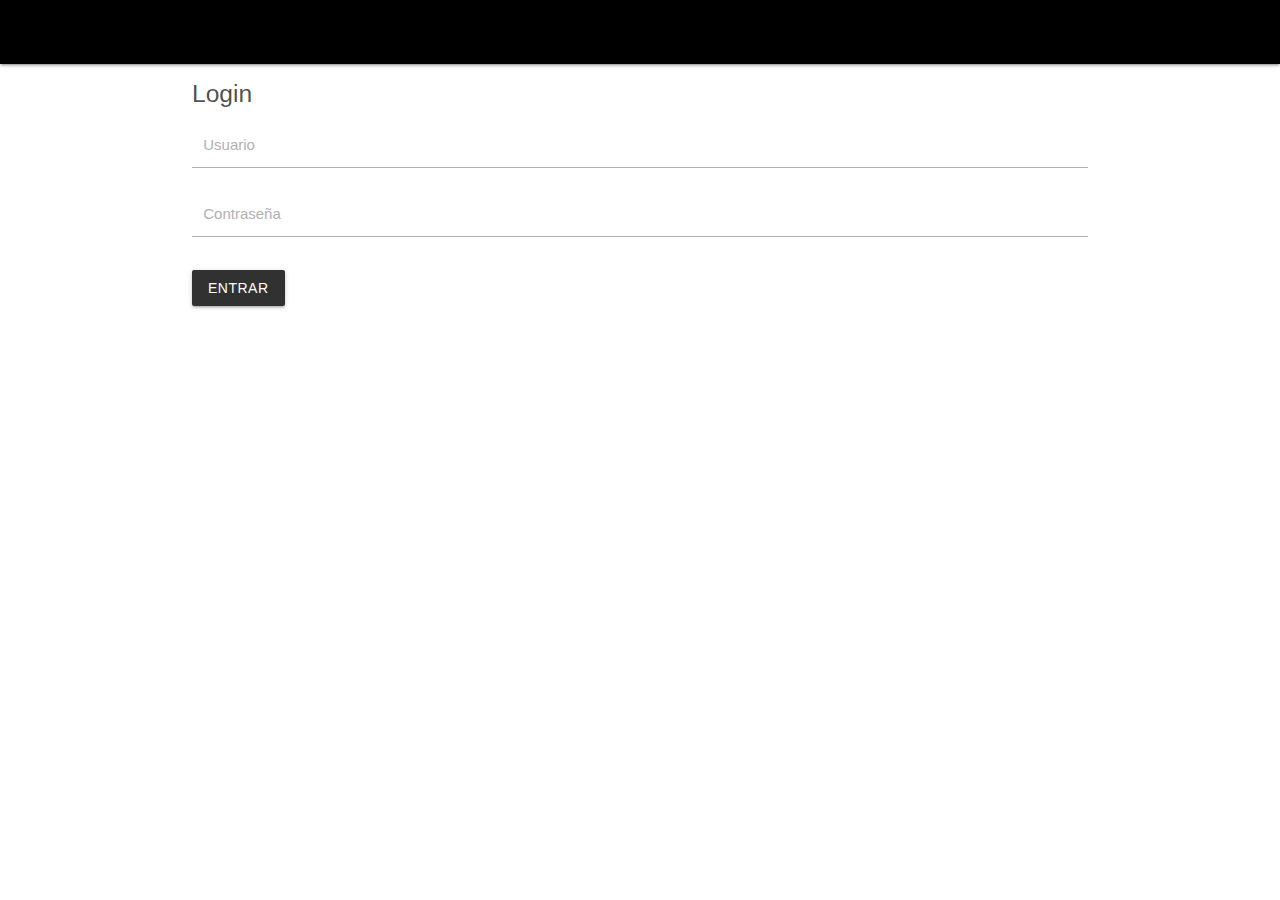
<file: Index.html>
<!DOCTYPE html>
<html lang="es">
<head>
	<meta charset="utf-8">
	<title>Login</title>
	<link rel="stylesheet" type="text/css" href="./css/materialize.min.css">
	<link rel="stylesheet" type="text/css" href="./css/atyle.css">
	<link rel="stylesheet" type="text/css" href="./css/sweetalert2.min.css">
</head>
<body class="write">
	<nav class="black"></nav>
	<div class="container" hidden="">
		<form action="" class="center-aling">
			<h5>Login</h5>
			<div class="input-field col s3">
				<label for="usuario">Usuario</label>
				<input id="usuario" name="usuario" type="text" name="" class="col s2">
			</div>
			<div class="input-field col s3">
				<label for="password">Contraseña</label>
				<input id="contraseña" name="password"type="password">
			</div>
			<div class="card-actions">
				<input id="entrar" type="button" class="btn black" value="Entrar">
			</div>
		</form>
	</div>
	<script src="./js/jquery.js"></script>
	<script src="./js/sweetalert2.min.js"></script>
	<script src="./js/Program.js"></script>
	<script src="./js/materialize.min.js"></script>
</body>
</html>
</file>
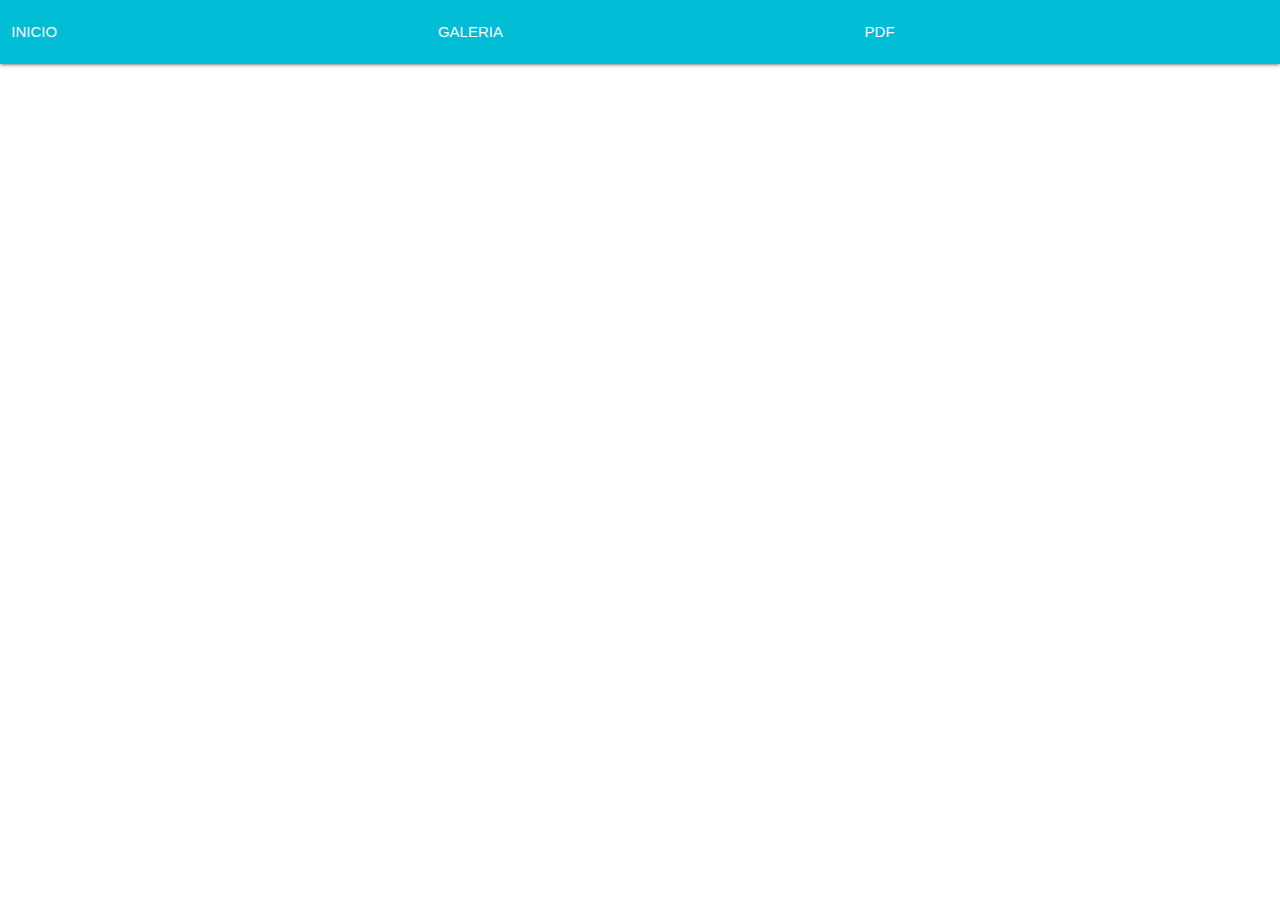
<file: pages/incio.html>
<!DOCTYPE html>
<html>
<head>
	<title></title>
	<link rel="stylesheet" type="text/css" href="../css/flexboxgrid.min.css">
	<link rel="stylesheet" type="text/css" href="../css/materialize.min.css">
	<link rel="stylesheet" type="text/css" href="../css/atyle.css">
</head>
<body>
	<nav class="cyan" >
		<div class="row">
				<div class=" col s4">INICIO</div>
				<div class="col s4">GALERIA</div>
				<div class="col s4 ">PDF</div>
			
	    </div>
	</nav>
	<script src="../js/jquery.js"></script>
	<script src="../js/sweetalert2.min.js"></script>
	<script src="../js/Program.js"></script>
	<script src="../js/materialize.min.js"></script>

</body>
</html>
</file>
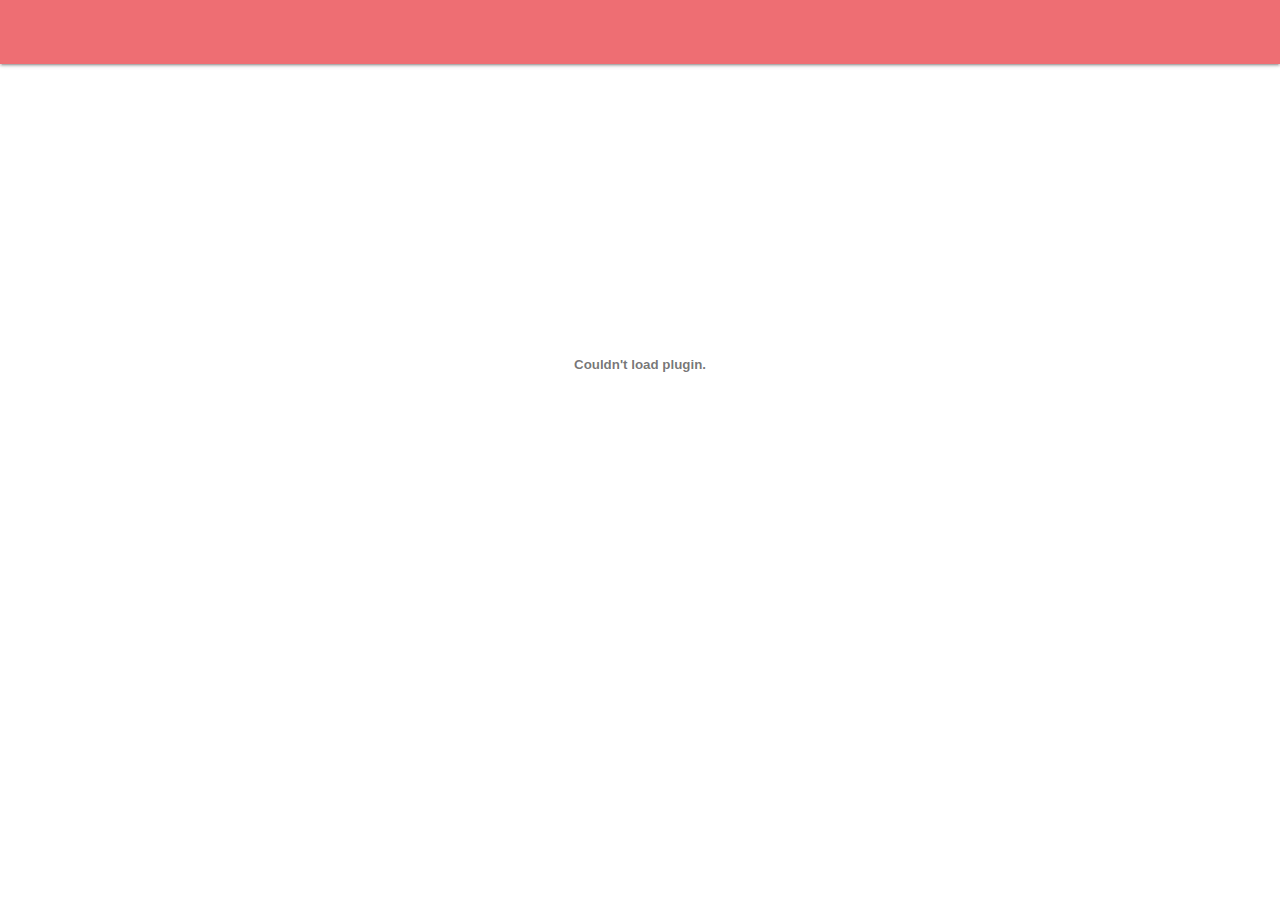
<file: pages/pdf.html>
<!DOCTYPE html>
<html lang="es">
<head>
	<meta charset="utf-8">
	<title>PDF</title>
	<link rel="stylesheet"  href="../css/materialize.min.css">
	<link rel="stylesheet"  href="../css/style2.css">
	<link rel="stylesheet"  href="../css/sweetalert2.min.css">

</head>
<body>
<nav></nav>
<section class="container"> 
	 <div class="row">
	<embed src="../pdf/Examen final.pdf"></embed>
  </div>
</section>
</body>
</html>
</file>
<file: css/atyle.css>
@keyframes fondo{

	0%{background-color: cyan;}
	40%{background-color: pink;}
	80%{background-color: green;}
	90%{background-color: purple;}
	100%{background-color: blue;}
}
/*body{
	background-image: url("../img/Login1.png");
	background-size: cover;
}*/
section{
	margin-left: 30%;
	margin-top: 10%;
	background-color: rgba(255,255,255,0.5);
	width: 40%;
	text-align: center;
	border-radius: 10px;
	height: 150px;
}
input{
	border-style: outset solid;
	border-radius: 10px;
	box-shadow: 0px 0px 2px 2px;
	padding: 5px;
	margin-top: 10px;
} 
#Entrada{
	text-align: center;
	cursor: pointer;
}
</file>
<file: css/style2.css>
section .row{
	height: 600px;
}
embed{
	width: 100%;
	height: 100%;
}
</file>
<file: css/flexboxgrid.min.css>
.container,.container-fluid{margin-right:auto;margin-left:auto}.container-fluid{padding-right:2rem;padding-left:2rem}.row{box-sizing:border-box;display:-webkit-box;display:-ms-flexbox;display:flex;-webkit-box-flex:0;-ms-flex:0 1 auto;flex:0 1 auto;-webkit-box-orient:horizontal;-webkit-box-direction:normal;-ms-flex-direction:row;flex-direction:row;-ms-flex-wrap:wrap;flex-wrap:wrap;margin-right:-.5rem;margin-left:-.5rem}.row.reverse{-webkit-box-orient:horizontal;-webkit-box-direction:reverse;-ms-flex-direction:row-reverse;flex-direction:row-reverse}.col.reverse{-webkit-box-orient:vertical;-webkit-box-direction:reverse;-ms-flex-direction:column-reverse;flex-direction:column-reverse}.col-xs,.col-xs-1,.col-xs-10,.col-xs-11,.col-xs-12,.col-xs-2,.col-xs-3,.col-xs-4,.col-xs-5,.col-xs-6,.col-xs-7,.col-xs-8,.col-xs-9,.col-xs-offset-0,.col-xs-offset-1,.col-xs-offset-10,.col-xs-offset-11,.col-xs-offset-12,.col-xs-offset-2,.col-xs-offset-3,.col-xs-offset-4,.col-xs-offset-5,.col-xs-offset-6,.col-xs-offset-7,.col-xs-offset-8,.col-xs-offset-9{box-sizing:border-box;-webkit-box-flex:0;-ms-flex:0 0 auto;flex:0 0 auto;padding-right:.5rem;padding-left:.5rem}.col-xs{-webkit-box-flex:1;-ms-flex-positive:1;flex-grow:1;-ms-flex-preferred-size:0;flex-basis:0;max-width:100%}.col-xs-1{-ms-flex-preferred-size:8.33333333%;flex-basis:8.33333333%;max-width:8.33333333%}.col-xs-2{-ms-flex-preferred-size:16.66666667%;flex-basis:16.66666667%;max-width:16.66666667%}.col-xs-3{-ms-flex-preferred-size:25%;flex-basis:25%;max-width:25%}.col-xs-4{-ms-flex-preferred-size:33.33333333%;flex-basis:33.33333333%;max-width:33.33333333%}.col-xs-5{-ms-flex-preferred-size:41.66666667%;flex-basis:41.66666667%;max-width:41.66666667%}.col-xs-6{-ms-flex-preferred-size:50%;flex-basis:50%;max-width:50%}.col-xs-7{-ms-flex-preferred-size:58.33333333%;flex-basis:58.33333333%;max-width:58.33333333%}.col-xs-8{-ms-flex-preferred-size:66.66666667%;flex-basis:66.66666667%;max-width:66.66666667%}.col-xs-9{-ms-flex-preferred-size:75%;flex-basis:75%;max-width:75%}.col-xs-10{-ms-flex-preferred-size:83.33333333%;flex-basis:83.33333333%;max-width:83.33333333%}.col-xs-11{-ms-flex-preferred-size:91.66666667%;flex-basis:91.66666667%;max-width:91.66666667%}.col-xs-12{-ms-flex-preferred-size:100%;flex-basis:100%;max-width:100%}.col-xs-offset-0{margin-left:0}.col-xs-offset-1{margin-left:8.33333333%}.col-xs-offset-2{margin-left:16.66666667%}.col-xs-offset-3{margin-left:25%}.col-xs-offset-4{margin-left:33.33333333%}.col-xs-offset-5{margin-left:41.66666667%}.col-xs-offset-6{margin-left:50%}.col-xs-offset-7{margin-left:58.33333333%}.col-xs-offset-8{margin-left:66.66666667%}.col-xs-offset-9{margin-left:75%}.col-xs-offset-10{margin-left:83.33333333%}.col-xs-offset-11{margin-left:91.66666667%}.start-xs{-webkit-box-pack:start;-ms-flex-pack:start;justify-content:flex-start;text-align:start}.center-xs{-webkit-box-pack:center;-ms-flex-pack:center;justify-content:center;text-align:center}.end-xs{-webkit-box-pack:end;-ms-flex-pack:end;justify-content:flex-end;text-align:end}.top-xs{-webkit-box-align:start;-ms-flex-align:start;align-items:flex-start}.middle-xs{-webkit-box-align:center;-ms-flex-align:center;align-items:center}.bottom-xs{-webkit-box-align:end;-ms-flex-align:end;align-items:flex-end}.around-xs{-ms-flex-pack:distribute;justify-content:space-around}.between-xs{-webkit-box-pack:justify;-ms-flex-pack:justify;justify-content:space-between}.first-xs{-webkit-box-ordinal-group:0;-ms-flex-order:-1;order:-1}.last-xs{-webkit-box-ordinal-group:2;-ms-flex-order:1;order:1}@media only screen and (min-width:48em){.container{width:49rem}.col-sm,.col-sm-1,.col-sm-10,.col-sm-11,.col-sm-12,.col-sm-2,.col-sm-3,.col-sm-4,.col-sm-5,.col-sm-6,.col-sm-7,.col-sm-8,.col-sm-9,.col-sm-offset-0,.col-sm-offset-1,.col-sm-offset-10,.col-sm-offset-11,.col-sm-offset-12,.col-sm-offset-2,.col-sm-offset-3,.col-sm-offset-4,.col-sm-offset-5,.col-sm-offset-6,.col-sm-offset-7,.col-sm-offset-8,.col-sm-offset-9{box-sizing:border-box;-webkit-box-flex:0;-ms-flex:0 0 auto;flex:0 0 auto;padding-right:.5rem;padding-left:.5rem}.col-sm{-webkit-box-flex:1;-ms-flex-positive:1;flex-grow:1;-ms-flex-preferred-size:0;flex-basis:0;max-width:100%}.col-sm-1{-ms-flex-preferred-size:8.33333333%;flex-basis:8.33333333%;max-width:8.33333333%}.col-sm-2{-ms-flex-preferred-size:16.66666667%;flex-basis:16.66666667%;max-width:16.66666667%}.col-sm-3{-ms-flex-preferred-size:25%;flex-basis:25%;max-width:25%}.col-sm-4{-ms-flex-preferred-size:33.33333333%;flex-basis:33.33333333%;max-width:33.33333333%}.col-sm-5{-ms-flex-preferred-size:41.66666667%;flex-basis:41.66666667%;max-width:41.66666667%}.col-sm-6{-ms-flex-preferred-size:50%;flex-basis:50%;max-width:50%}.col-sm-7{-ms-flex-preferred-size:58.33333333%;flex-basis:58.33333333%;max-width:58.33333333%}.col-sm-8{-ms-flex-preferred-size:66.66666667%;flex-basis:66.66666667%;max-width:66.66666667%}.col-sm-9{-ms-flex-preferred-size:75%;flex-basis:75%;max-width:75%}.col-sm-10{-ms-flex-preferred-size:83.33333333%;flex-basis:83.33333333%;max-width:83.33333333%}.col-sm-11{-ms-flex-preferred-size:91.66666667%;flex-basis:91.66666667%;max-width:91.66666667%}.col-sm-12{-ms-flex-preferred-size:100%;flex-basis:100%;max-width:100%}.col-sm-offset-0{margin-left:0}.col-sm-offset-1{margin-left:8.33333333%}.col-sm-offset-2{margin-left:16.66666667%}.col-sm-offset-3{margin-left:25%}.col-sm-offset-4{margin-left:33.33333333%}.col-sm-offset-5{margin-left:41.66666667%}.col-sm-offset-6{margin-left:50%}.col-sm-offset-7{margin-left:58.33333333%}.col-sm-offset-8{margin-left:66.66666667%}.col-sm-offset-9{margin-left:75%}.col-sm-offset-10{margin-left:83.33333333%}.col-sm-offset-11{margin-left:91.66666667%}.start-sm{-webkit-box-pack:start;-ms-flex-pack:start;justify-content:flex-start;text-align:start}.center-sm{-webkit-box-pack:center;-ms-flex-pack:center;justify-content:center;text-align:center}.end-sm{-webkit-box-pack:end;-ms-flex-pack:end;justify-content:flex-end;text-align:end}.top-sm{-webkit-box-align:start;-ms-flex-align:start;align-items:flex-start}.middle-sm{-webkit-box-align:center;-ms-flex-align:center;align-items:center}.bottom-sm{-webkit-box-align:end;-ms-flex-align:end;align-items:flex-end}.around-sm{-ms-flex-pack:distribute;justify-content:space-around}.between-sm{-webkit-box-pack:justify;-ms-flex-pack:justify;justify-content:space-between}.first-sm{-webkit-box-ordinal-group:0;-ms-flex-order:-1;order:-1}.last-sm{-webkit-box-ordinal-group:2;-ms-flex-order:1;order:1}}@media only screen and (min-width:64em){.container{width:65rem}.col-md,.col-md-1,.col-md-10,.col-md-11,.col-md-12,.col-md-2,.col-md-3,.col-md-4,.col-md-5,.col-md-6,.col-md-7,.col-md-8,.col-md-9,.col-md-offset-0,.col-md-offset-1,.col-md-offset-10,.col-md-offset-11,.col-md-offset-12,.col-md-offset-2,.col-md-offset-3,.col-md-offset-4,.col-md-offset-5,.col-md-offset-6,.col-md-offset-7,.col-md-offset-8,.col-md-offset-9{box-sizing:border-box;-webkit-box-flex:0;-ms-flex:0 0 auto;flex:0 0 auto;padding-right:.5rem;padding-left:.5rem}.col-md{-webkit-box-flex:1;-ms-flex-positive:1;flex-grow:1;-ms-flex-preferred-size:0;flex-basis:0;max-width:100%}.col-md-1{-ms-flex-preferred-size:8.33333333%;flex-basis:8.33333333%;max-width:8.33333333%}.col-md-2{-ms-flex-preferred-size:16.66666667%;flex-basis:16.66666667%;max-width:16.66666667%}.col-md-3{-ms-flex-preferred-size:25%;flex-basis:25%;max-width:25%}.col-md-4{-ms-flex-preferred-size:33.33333333%;flex-basis:33.33333333%;max-width:33.33333333%}.col-md-5{-ms-flex-preferred-size:41.66666667%;flex-basis:41.66666667%;max-width:41.66666667%}.col-md-6{-ms-flex-preferred-size:50%;flex-basis:50%;max-width:50%}.col-md-7{-ms-flex-preferred-size:58.33333333%;flex-basis:58.33333333%;max-width:58.33333333%}.col-md-8{-ms-flex-preferred-size:66.66666667%;flex-basis:66.66666667%;max-width:66.66666667%}.col-md-9{-ms-flex-preferred-size:75%;flex-basis:75%;max-width:75%}.col-md-10{-ms-flex-preferred-size:83.33333333%;flex-basis:83.33333333%;max-width:83.33333333%}.col-md-11{-ms-flex-preferred-size:91.66666667%;flex-basis:91.66666667%;max-width:91.66666667%}.col-md-12{-ms-flex-preferred-size:100%;flex-basis:100%;max-width:100%}.col-md-offset-0{margin-left:0}.col-md-offset-1{margin-left:8.33333333%}.col-md-offset-2{margin-left:16.66666667%}.col-md-offset-3{margin-left:25%}.col-md-offset-4{margin-left:33.33333333%}.col-md-offset-5{margin-left:41.66666667%}.col-md-offset-6{margin-left:50%}.col-md-offset-7{margin-left:58.33333333%}.col-md-offset-8{margin-left:66.66666667%}.col-md-offset-9{margin-left:75%}.col-md-offset-10{margin-left:83.33333333%}.col-md-offset-11{margin-left:91.66666667%}.start-md{-webkit-box-pack:start;-ms-flex-pack:start;justify-content:flex-start;text-align:start}.center-md{-webkit-box-pack:center;-ms-flex-pack:center;justify-content:center;text-align:center}.end-md{-webkit-box-pack:end;-ms-flex-pack:end;justify-content:flex-end;text-align:end}.top-md{-webkit-box-align:start;-ms-flex-align:start;align-items:flex-start}.middle-md{-webkit-box-align:center;-ms-flex-align:center;align-items:center}.bottom-md{-webkit-box-align:end;-ms-flex-align:end;align-items:flex-end}.around-md{-ms-flex-pack:distribute;justify-content:space-around}.between-md{-webkit-box-pack:justify;-ms-flex-pack:justify;justify-content:space-between}.first-md{-webkit-box-ordinal-group:0;-ms-flex-order:-1;order:-1}.last-md{-webkit-box-ordinal-group:2;-ms-flex-order:1;order:1}}@media only screen and (min-width:75em){.container{width:76rem}.col-lg,.col-lg-1,.col-lg-10,.col-lg-11,.col-lg-12,.col-lg-2,.col-lg-3,.col-lg-4,.col-lg-5,.col-lg-6,.col-lg-7,.col-lg-8,.col-lg-9,.col-lg-offset-0,.col-lg-offset-1,.col-lg-offset-10,.col-lg-offset-11,.col-lg-offset-12,.col-lg-offset-2,.col-lg-offset-3,.col-lg-offset-4,.col-lg-offset-5,.col-lg-offset-6,.col-lg-offset-7,.col-lg-offset-8,.col-lg-offset-9{box-sizing:border-box;-webkit-box-flex:0;-ms-flex:0 0 auto;flex:0 0 auto;padding-right:.5rem;padding-left:.5rem}.col-lg{-webkit-box-flex:1;-ms-flex-positive:1;flex-grow:1;-ms-flex-preferred-size:0;flex-basis:0;max-width:100%}.col-lg-1{-ms-flex-preferred-size:8.33333333%;flex-basis:8.33333333%;max-width:8.33333333%}.col-lg-2{-ms-flex-preferred-size:16.66666667%;flex-basis:16.66666667%;max-width:16.66666667%}.col-lg-3{-ms-flex-preferred-size:25%;flex-basis:25%;max-width:25%}.col-lg-4{-ms-flex-preferred-size:33.33333333%;flex-basis:33.33333333%;max-width:33.33333333%}.col-lg-5{-ms-flex-preferred-size:41.66666667%;flex-basis:41.66666667%;max-width:41.66666667%}.col-lg-6{-ms-flex-preferred-size:50%;flex-basis:50%;max-width:50%}.col-lg-7{-ms-flex-preferred-size:58.33333333%;flex-basis:58.33333333%;max-width:58.33333333%}.col-lg-8{-ms-flex-preferred-size:66.66666667%;flex-basis:66.66666667%;max-width:66.66666667%}.col-lg-9{-ms-flex-preferred-size:75%;flex-basis:75%;max-width:75%}.col-lg-10{-ms-flex-preferred-size:83.33333333%;flex-basis:83.33333333%;max-width:83.33333333%}.col-lg-11{-ms-flex-preferred-size:91.66666667%;flex-basis:91.66666667%;max-width:91.66666667%}.col-lg-12{-ms-flex-preferred-size:100%;flex-basis:100%;max-width:100%}.col-lg-offset-0{margin-left:0}.col-lg-offset-1{margin-left:8.33333333%}.col-lg-offset-2{margin-left:16.66666667%}.col-lg-offset-3{margin-left:25%}.col-lg-offset-4{margin-left:33.33333333%}.col-lg-offset-5{margin-left:41.66666667%}.col-lg-offset-6{margin-left:50%}.col-lg-offset-7{margin-left:58.33333333%}.col-lg-offset-8{margin-left:66.66666667%}.col-lg-offset-9{margin-left:75%}.col-lg-offset-10{margin-left:83.33333333%}.col-lg-offset-11{margin-left:91.66666667%}.start-lg{-webkit-box-pack:start;-ms-flex-pack:start;justify-content:flex-start;text-align:start}.center-lg{-webkit-box-pack:center;-ms-flex-pack:center;justify-content:center;text-align:center}.end-lg{-webkit-box-pack:end;-ms-flex-pack:end;justify-content:flex-end;text-align:end}.top-lg{-webkit-box-align:start;-ms-flex-align:start;align-items:flex-start}.middle-lg{-webkit-box-align:center;-ms-flex-align:center;align-items:center}.bottom-lg{-webkit-box-align:end;-ms-flex-align:end;align-items:flex-end}.around-lg{-ms-flex-pack:distribute;justify-content:space-around}.between-lg{-webkit-box-pack:justify;-ms-flex-pack:justify;justify-content:space-between}.first-lg{-webkit-box-ordinal-group:0;-ms-flex-order:-1;order:-1}.last-lg{-webkit-box-ordinal-group:2;-ms-flex-order:1;order:1}}
</file>
